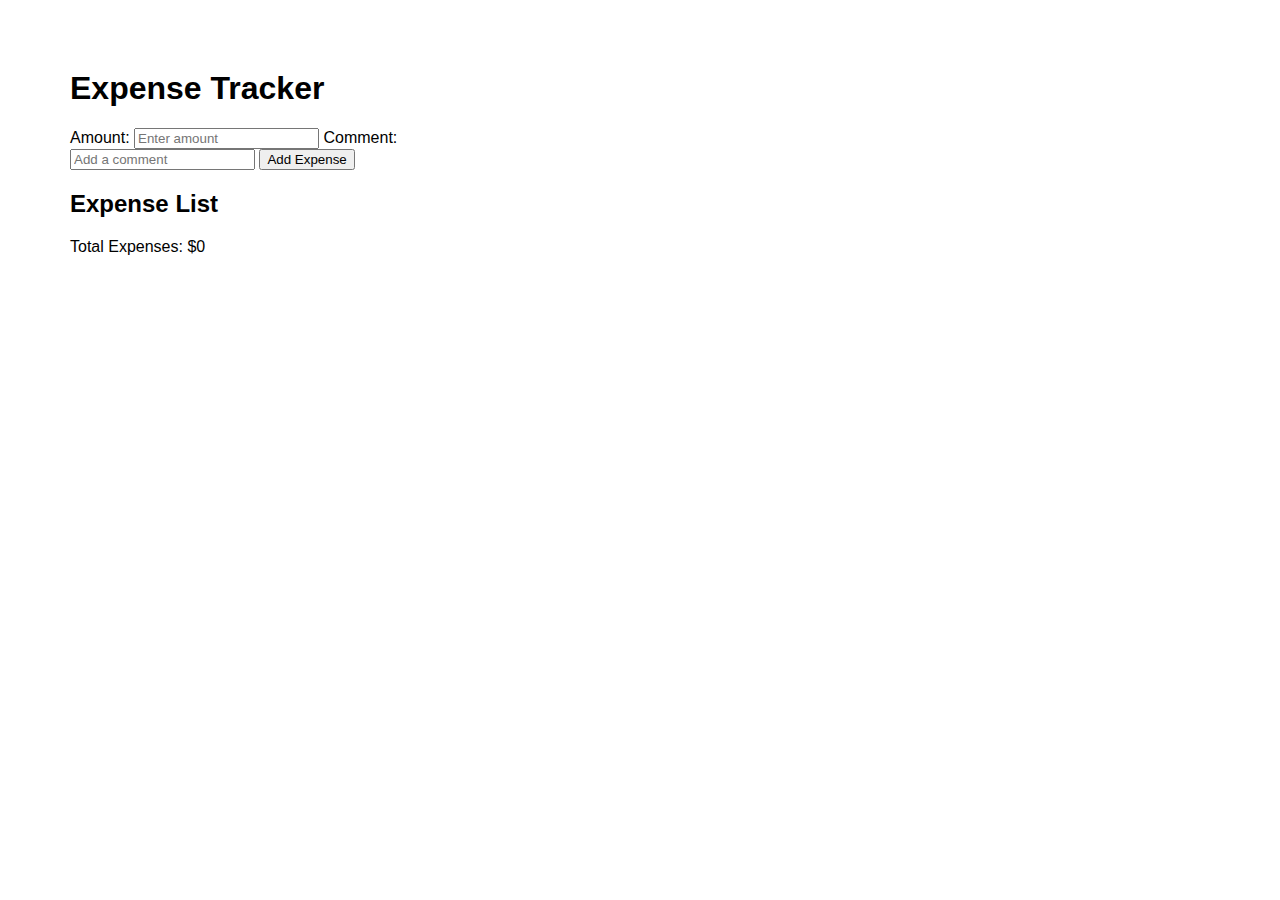
<file: index.html>
<!DOCTYPE html>
<html lang="en">
<head>
  <meta charset="UTF-8">
  <meta name="viewport" content="width=device-width, initial-scale=1.0">
  <title>Expense Tracker</title>
  <link rel="stylesheet" href="styles.css">
  <style>
    body {
      font-family: Arial, sans-serif;
      margin: 70px;
      
    }
    #expense-form { 
      max-width: 400px;
      margin-bottom: 20px;
    }
    #expense-list
     {
      list-style: none;
      padding: 0;
      
    }
    .expense-item {
      display: flex;
      justify-content: space-between;
      align-items: center;
      border: 1px solid #ccc;
      padding: 8px;
      margin-bottom: 10px;
    }
    .expense-item button {
      margin-left: 10px;
    }
  </style>
</head>
<body>

  <h1>Expense Tracker</h1>

  <form id="expense-form">
    <label for="amount">Amount:</label>
    <input type="number" id="amount" placeholder="Enter amount" required>

    <label for="comment">Comment:</label>
    <input type="text" id="comment" placeholder="Add a comment">

    <button type="button" onclick="addExpense()">Add Expense</button>
  </form>

  <h2>Expense List</h2>
  <ul id="expense-list"></ul>

  <p>Total Expenses: $<span id="total-expenses">0</span></p>

  <script>
    let totalExpenses = 0;

    function addExpense() {
      const amountInput = document.getElementById('amount');
      const commentInput = document.getElementById('comment');
      const amount = parseFloat(amountInput.value);
      const comment = commentInput.value;
      const date = new Date().toLocaleDateString();

      if (isNaN(amount) || amount <= 0) {
        alert('Please enter a valid amount.');
        return;
      }

      totalExpenses += amount;

      const expenseList = document.getElementById('expense-list');
      const listItem = document.createElement('li');
      listItem.className = 'expense-item';
      listItem.innerHTML = `
        <div>
          <strong>${date}</strong><br>
          Amount: $${amount.toFixed(2)} - Comment: ${comment}
        </div>
        <button onclick="removeExpense(this, ${amount})">Remove</button>
      `;
      expenseList.appendChild(listItem);

      updateTotalExpenses();

      // Clear input fields
      amountInput.value = '';
      commentInput.value = '';
    }

    function removeExpense(button, amount) {
      const listItem = button.parentNode;
      listItem.parentNode.removeChild(listItem);
      totalExpenses -= amount;
      updateTotalExpenses();
    }

    function updateTotalExpenses() {
      const totalExpensesElement = document.getElementById('total-expenses');
      totalExpensesElement.textContent = totalExpenses.toFixed(2);
    }
  </script>

</body>
</html>
</file>
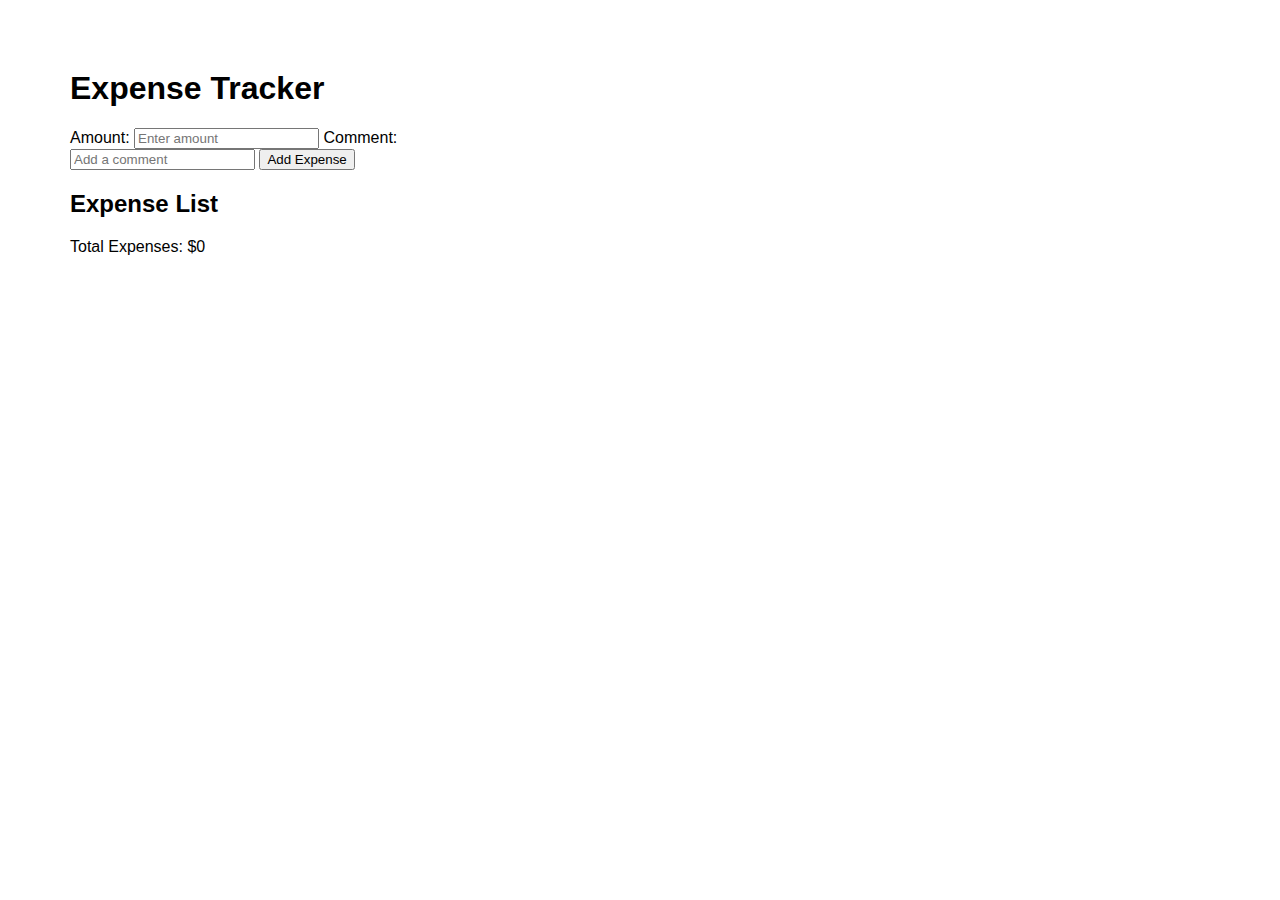
<file: home.html>
<!DOCTYPE html>
<html lang="en">
<head>
  <meta charset="UTF-8">
  <meta name="viewport" content="width=device-width, initial-scale=1.0">
  <title>Expense Tracker</title>
  <link rel="stylesheet" ">
  <style>
    body {
      font-family: Arial, sans-serif;
      margin: 70px;
      
    }
    #expense-form { 
      max-width: 400px;
      margin-bottom: 20px;
    }
    #expense-list
     {
      list-style: none;
      padding: 0;
      
    }
    .expense-item {
      display: flex;
      justify-content: space-between;
      align-items: center;
      border: 1px solid #ccc;
      padding: 8px;
      margin-bottom: 10px;
    }
    .expense-item button {
      margin-left: 10px;
    }
  </style>
</head>
<body>

  <h1>Expense Tracker</h1>

  <form id="expense-form">
    <label for="amount">Amount:</label>
    <input type="number" id="amount" placeholder="Enter amount" required>

    <label for="comment">Comment:</label>
    <input type="text" id="comment" placeholder="Add a comment">

    <button type="button" onclick="addExpense()">Add Expense</button>
  </form>

  <h2>Expense List</h2>
  <ul id="expense-list"></ul>

  <p>Total Expenses: $<span id="total-expenses">0</span></p>

  <script>
    let totalExpenses = 0;

    function addExpense() {
      const amountInput = document.getElementById('amount');
      const commentInput = document.getElementById('comment');
      const amount = parseFloat(amountInput.value);
      const comment = commentInput.value;
      const date = new Date().toLocaleDateString();

      if (isNaN(amount) || amount <= 0) {
        alert('Please enter a valid amount.');
        return;
      }

      totalExpenses += amount;

      const expenseList = document.getElementById('expense-list');
      const listItem = document.createElement('li');
      listItem.className = 'expense-item';
      listItem.innerHTML = `
        <div>
          <strong>${date}</strong><br>
          Amount: $${amount.toFixed(2)} - Comment: ${comment}
        </div>
        <button onclick="removeExpense(this, ${amount})">Remove</button>
      `;
      expenseList.appendChild(listItem);

      updateTotalExpenses();

      // Clear input fields
      amountInput.value = '';
      commentInput.value = '';
    }

    function removeExpense(button, amount) {
      const listItem = button.parentNode;
      listItem.parentNode.removeChild(listItem);
      totalExpenses -= amount;
      updateTotalExpenses();
    }

    function updateTotalExpenses() {
      const totalExpensesElement = document.getElementById('total-expenses');
      totalExpensesElement.textContent = totalExpenses.toFixed(2);
    }
  </script>

</body>
</html>
</file>
<file: styles.css>

</file>
